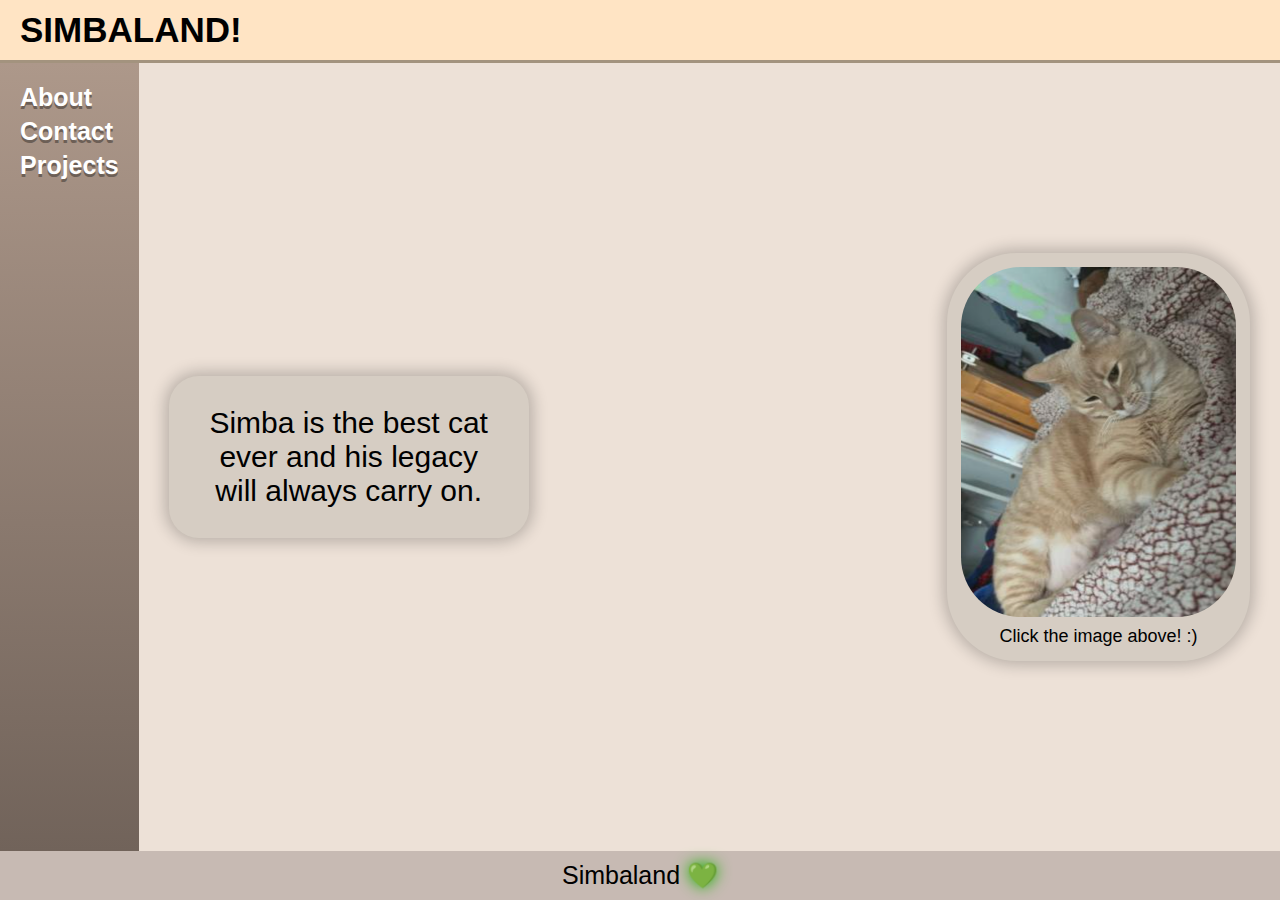
<file: index.html>
<!DOCTYPE html>
<html lang="en">
<head>
  <meta charset="UTF-8">
  <meta name="viewport" content="width=device-width, initial-scale=1.0">
  <title>Simbaland</title>
  <link rel="stylesheet" href="./simbaland/css/style.css">
</head>
<body>
  <div class="header">
    <div class="title">
      <div>Simbaland!</div>
    </div>
  </div>
  <div class="body">
    <div class="navbar">
      <ul>
        <li><a href="simbaland/about.html">About</a></li>
        <li><a href="simbaland/contact.html">Contact</a></li>
        <li><a href="simbaland/projects.html">Projects</a></li>
      </ul>
    </div>
    <div class="info">
      <div class="about">
        <div>Simba is the best cat ever and his legacy will always carry on.</div>
      </div>
      <div class="pic">
        <div class="border">
          <div class="image">
            <a href="simbaland/simba.html"><img class="simaimg" src="simbaland/img/simba.png" alt="Simba Cat" height="350" width="275"></a>
          </div>
          <div class="imgtext">Click the image above! :)</div>
        </div>
        </div>
    </div>
  </div>
  <div class="footer">
    <div class="foot">
      <div>Simbaland <span class="heart">💚</span></div>
    </div>
  </div>
  </div>
</body>
</html>
</file>
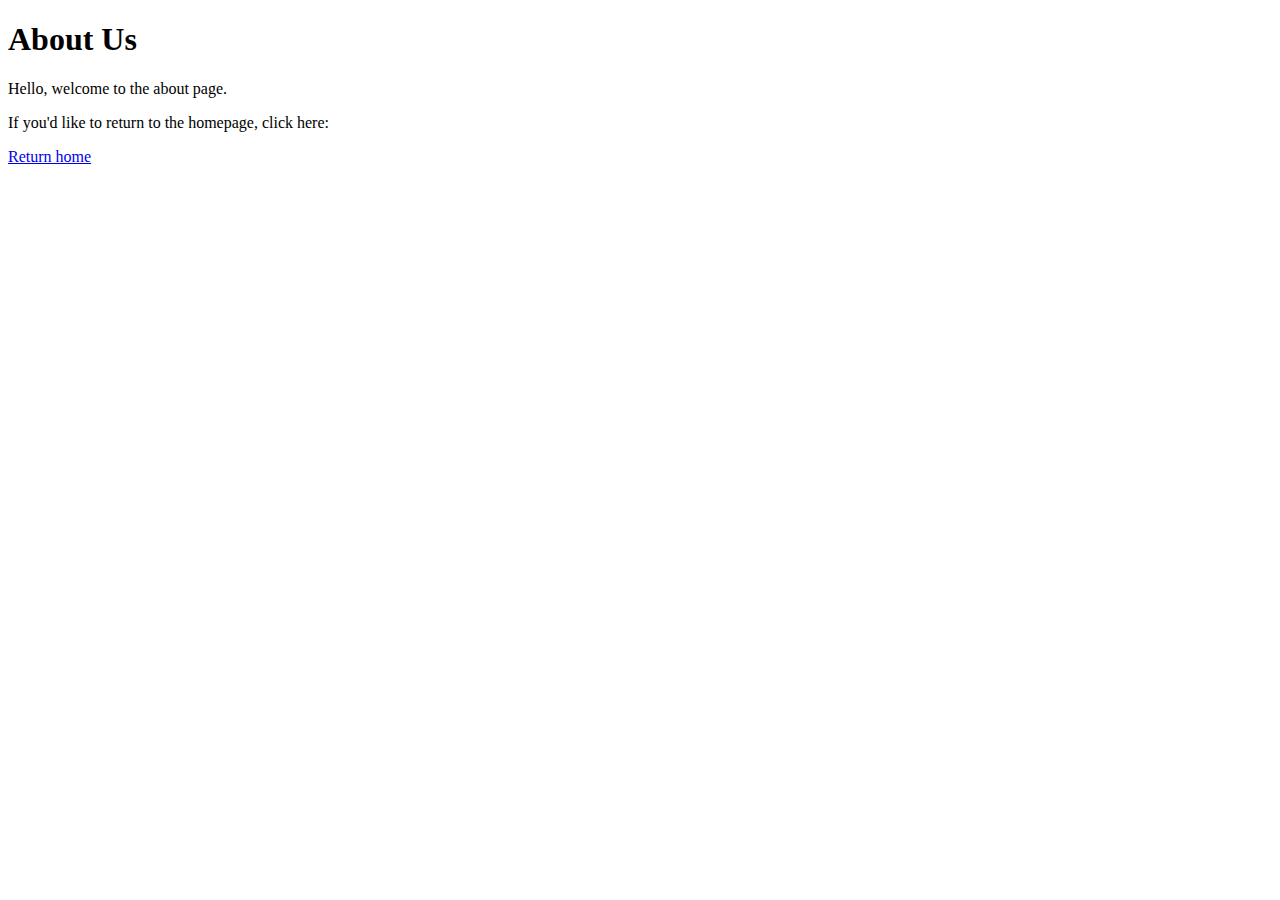
<file: simbaland/about.html>
<!DOCTYPE html>
<html lang="en">
<head>
    <meta charset="UTF-8">
    <meta name="viewport" content="width=device-width, initial-scale=1.0">
    <title>About Us!</title>
</head>
<body>
 <h1>About Us</h1>
 <p>Hello, welcome to the about page.</p>
 <p>If you'd like to return to the homepage, click here:
 </p>
 <a href="../index.html">Return home</a>

</body>
</html>
</file>
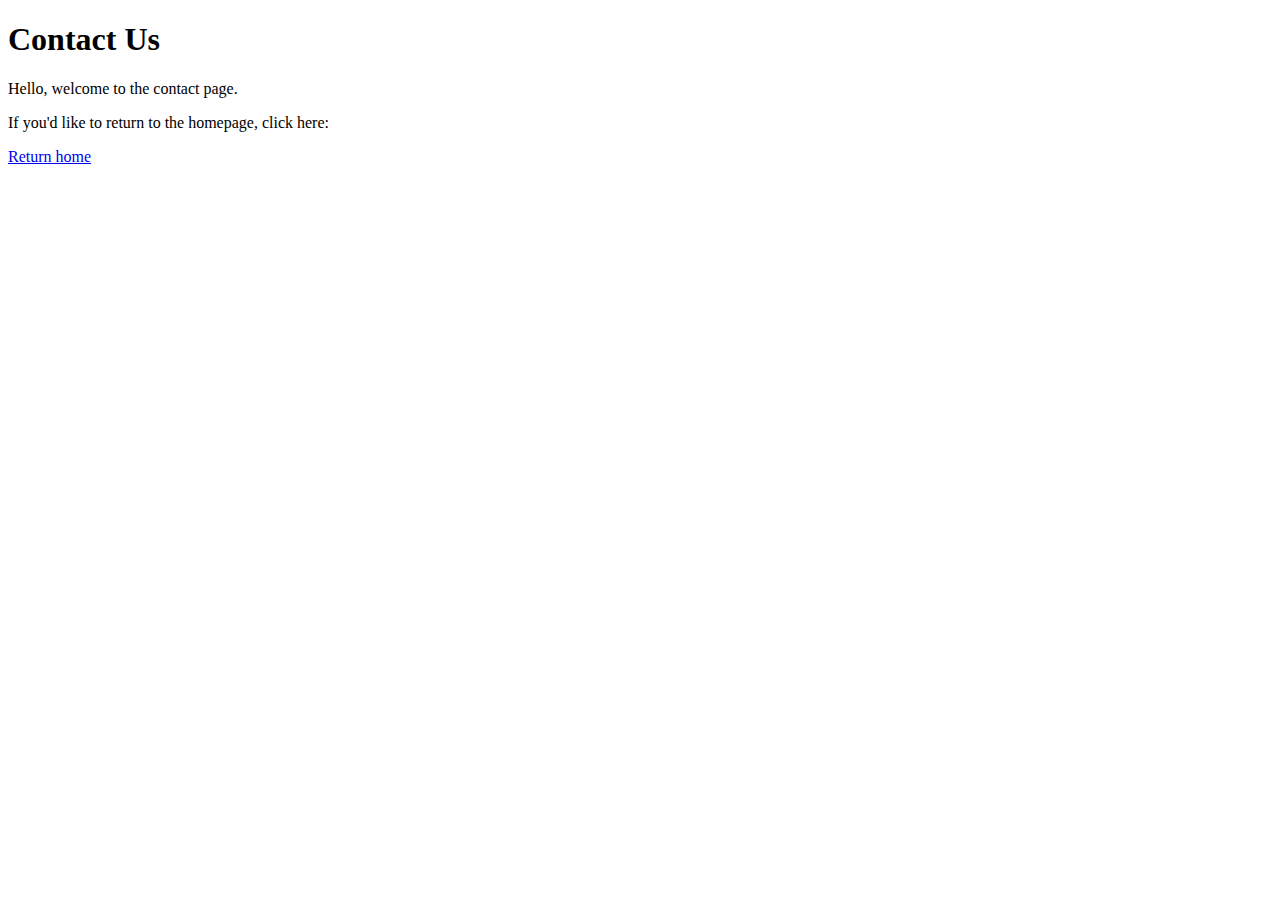
<file: simbaland/contact.html>
<!DOCTYPE html>
<html lang="en">
<head>
    <meta charset="UTF-8">
    <meta name="viewport" content="width=device-width, initial-scale=1.0">
    <title>Contact Us!</title>
</head>
<body>
 <h1>Contact Us</h1>
 <p>Hello, welcome to the contact page.</p>
 <p>If you'd like to return to the homepage, click here:
 </p>
 <a href="../index.html">Return home</a>

</body>
</html>
</file>
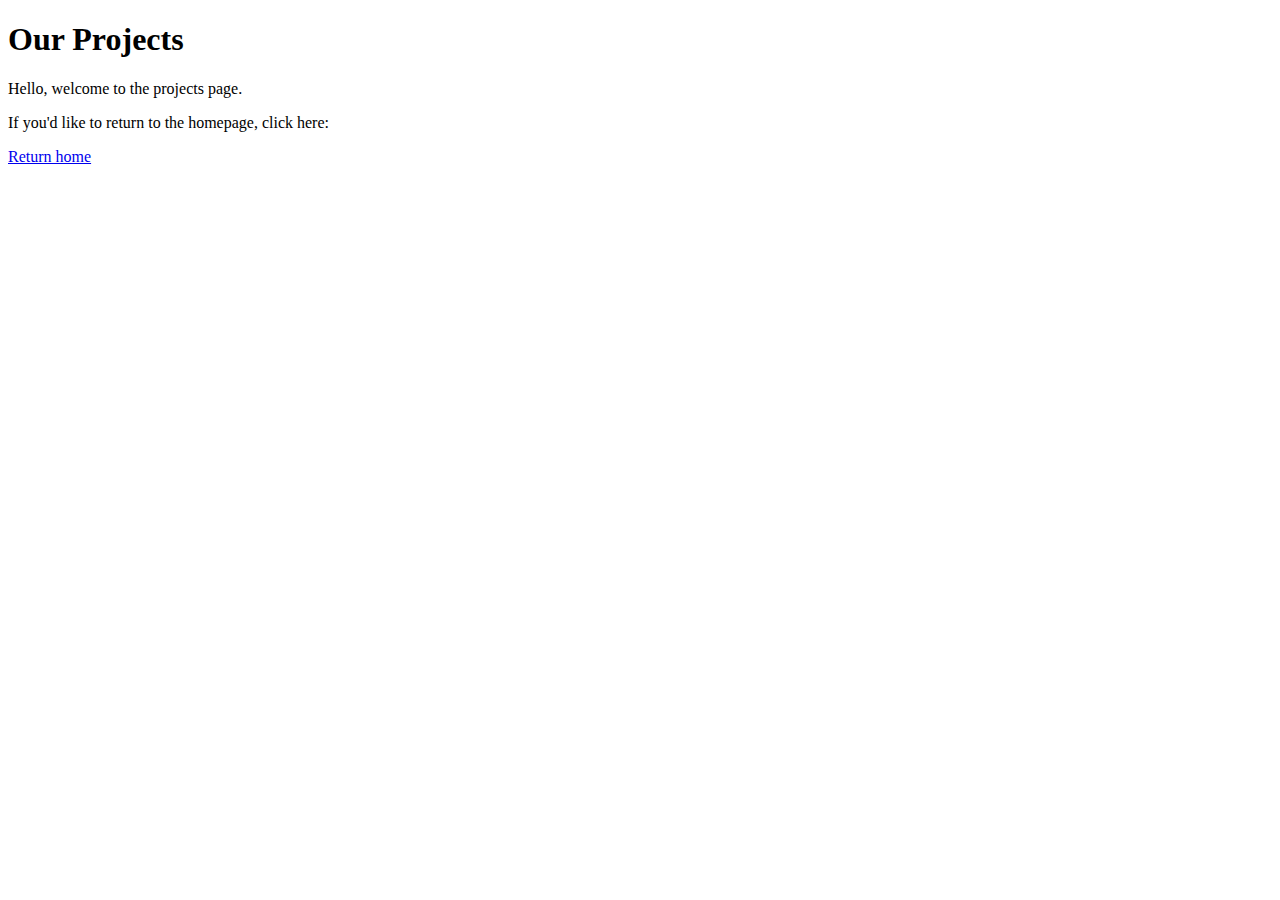
<file: simbaland/projects.html>
<!DOCTYPE html>
<html lang="en">
<head>
    <meta charset="UTF-8">
    <meta name="viewport" content="width=device-width, initial-scale=1.0">
    <title>Our Projects!</title>
</head>
<body>
 <h1>Our Projects</h1>
 <p>Hello, welcome to the projects page.</p>
 <p>If you'd like to return to the homepage, click here:
 </p>
 <a href="../index.html">Return home</a>

</body>
</html>
</file>
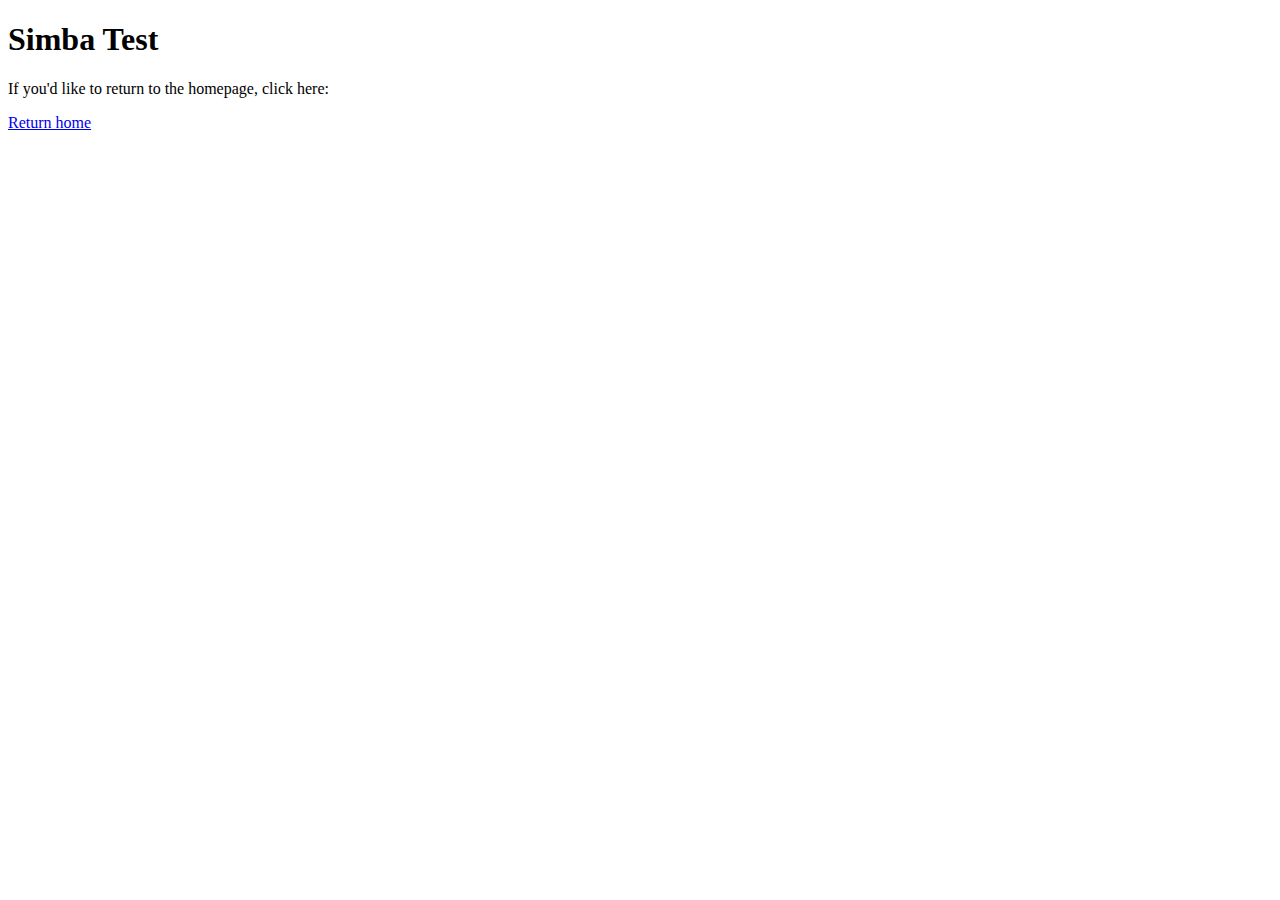
<file: simbaland/simba.html>
<!DOCTYPE html>
<html lang="en">
<head>
    <meta charset="UTF-8">
    <meta name="viewport" content="width=device-width, initial-scale=1.0">
    <title>idk lol</title>
</head>
<body>
 <h1>Simba Test</h1>
 <p>If you'd like to return to the homepage, click here:
 </p>
 <a href="../index.html">Return home</a>

</body>
</html>
</file>
<file: simbaland/css/style.css>
*{
    text-decoration: none;
    list-style: none;
}

body {
    margin: 0px;
    font-family:'Gill Sans', 'Gill Sans MT', Calibri, 'Trebuchet MS', sans-serif;
    display: flex;
    flex-direction: column;
    min-height: 100vh;
}

.header {
    color: black;
    display: flex;
    background: bisque;
    padding: 10px;
    align-items: center;
    border-bottom: 3px solid rgb(163, 147, 126);
    box-shadow: 0 4px 10px rgba(0, 0, 0, 0.346);
}

.title {
    font-size: 35px;
    font-weight: bold;
    text-transform: uppercase;
    margin-left: 10px;
}

.body {
    display: flex;
    flex: 1;
}

.navbar {
    background: linear-gradient(360deg, rgb(113, 99, 90), rgb(173, 152, 138));
    max-width: 400px;
    display: flex;
    justify-content: center;
    padding: 20px;
}

ul {
    margin-right: auto;
    margin: 0px;
    padding: 0px;
}

li {
    margin-bottom: 5px;
    font-size: 25px;
}

ul a {
    text-shadow: 0px 2.5px 0px rgb(108, 95, 86);
    font-weight: bold;
    color: white;
}

.footer {
    display: flex;
    background-color: rgb(199, 186, 179);
    padding: 10px;
    align-items: center;
    justify-content: center;;
}

.foot {
    color: black;
    font-size: 25px;
}

.heart {
    text-shadow: 0px 0px 15px rgb(26, 176, 0);
}

.info {
    display: flex;
    background-color: rgb(237, 225, 215);
    flex: 1;
    justify-content: space-between;
    align-items: center;
}

.border {
    background-color: rgb(214, 205, 195);
    padding: 14px;
    border-radius: 70px;
    box-shadow: 0px 0px 15px 4px rgba(0, 0, 0, 0.223); 
}

.simaimg {
    border-radius: 60px;
}

.about {
    background-color: rgb(214, 205, 195);
    width: 300px;
    padding: 30px;
    font-size: 30px;
    display: flex;
    text-align: center;
    border-radius: 30px;
    box-shadow: 0px 0px 15px 4px rgba(0, 0, 0, 0.223);
}

.imgtext {
    margin-top: 5px;
    text-align: center;
    font-size: 18px;
}

.about,
.pic {
    margin: 30px;
}
</file>
